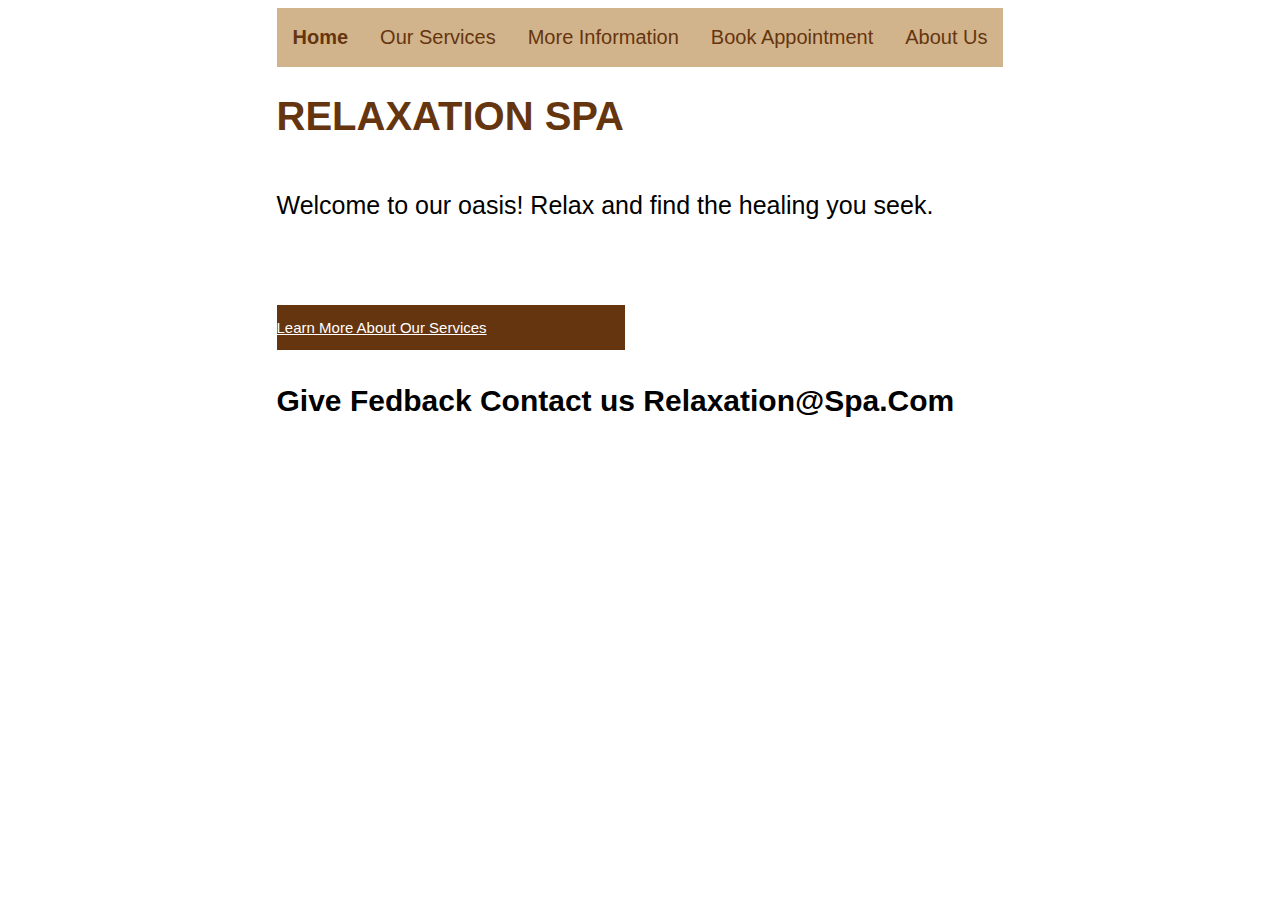
<file: index.html>
<!DOCTYPE html>
<html lang="en">
	
<head>
  <meta charset="UTF-8">
  <meta name="viewport" content="width=device-width, initial-scale=1" >
  <meta http-equiv="X-UA-Compatible"> <content="ie=edge">
  <title›Brochure Site for Relaxation Spa</title›
</head>
<html>
	
<head>
<link rel="stylesheet" href="styles.css">
</head>
<head>
<style>
 html, body {
      display: flex;
      justify-content: center;
      font-family: Roboto, Arial, sans-serif;
      font-size: 15px;
      }
.button {
      background-color: #65350F;
      color: white;
      padding: 14px 0;
      margin: 10px 0;
      border: 10px ;
      cursor: grab;
      width: 48%;
      justify-content: center;
      }
button:hover {
      opacity: 0.8;
      } 
	
</style>
</head>

<div>
  <div class="topnav">

     <a class="topnav a" href="About.html">About Us</a>

    <a class="topnav a" href="Book-Appt.html">Book Appointment</a>
	  
    <a class="topnav a" href="More.html">More Information</a>
	  
    <a class="topnav a" href="Services.html">Our Services</a>
       
    <a class="topnav a"; href="index.html"><strong>Home</strong></a>
	  
 </div>
<body> 
<style>
 body {
        background-image: url(https://img.freepik.com/free-photo/spa-composition-with-body-care-items-light-background-place-text-concept-beauty-body-care_169016-4539.jpg?size=626&ext=jpg&ga=GA1.2.1211760874.1668981463);
       no-repeat center center fixed; 
  -webkit-background-size: cover;
  -moz-background-size: cover;
  -o-background-size: cover;
  background-size: cover;
}
 button:hover {
      opacity: 0.8;
      }        
</style>
<div>
  <h1>RELAXATION SPA <h1>
</div>	
<div class="wrapper">
 <body>
  <p>Welcome to our oasis! Relax and find the healing you seek.<p>
</body>
<body>
 <div class="button">
        <a href="Services.html" class="button">Learn More About Our Services</a>
 </div>
</body>
<body>
<footer class="container-fluid text-center">
  <h2> Give Fedback Contact us Relaxation@Spa.Com </h2>
</footer>
</body>
</html>
</file>
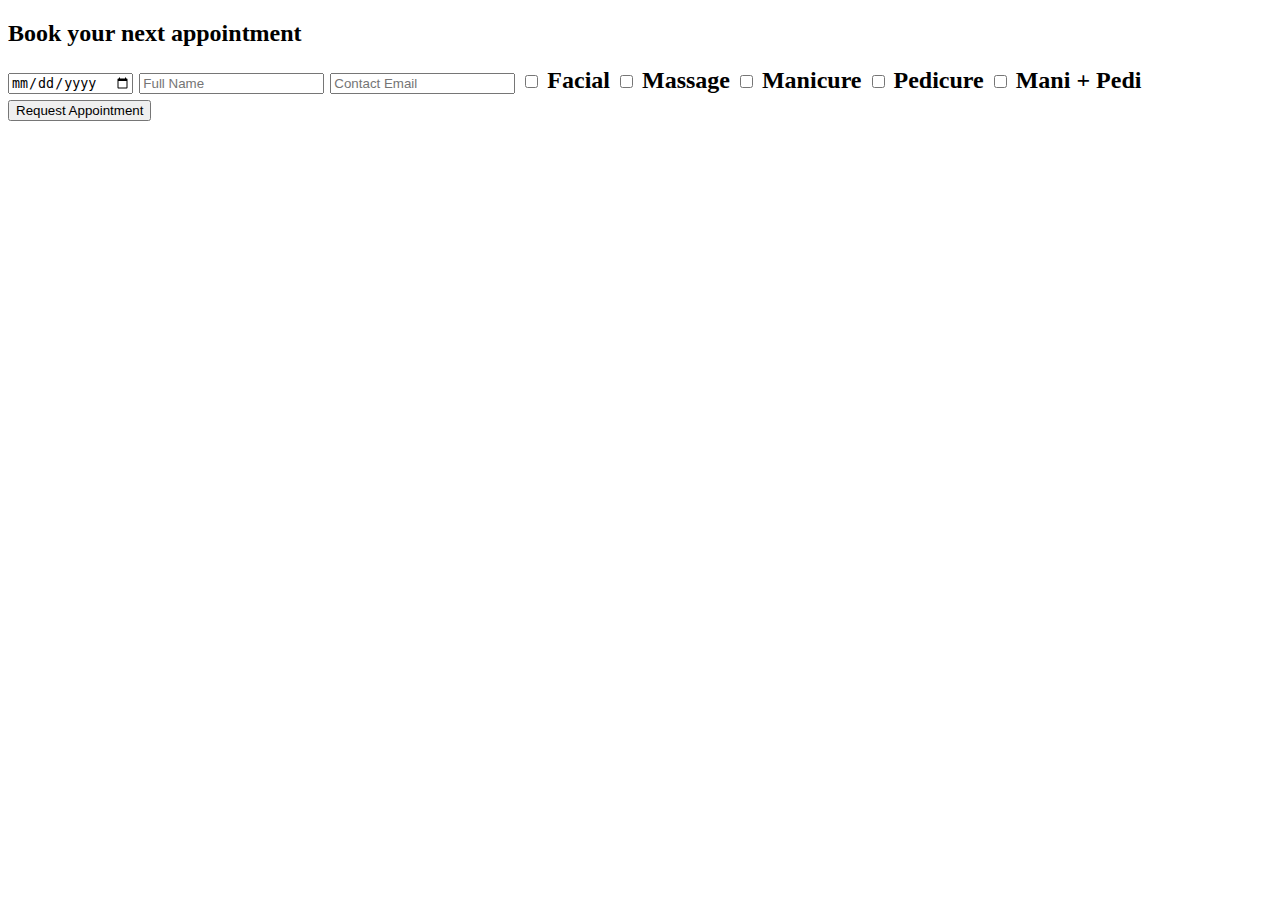
<file: Book Appt.html>
<!DOCTYPE html>
<html lang="en">
<body>
<div>	
<form>
  <h2> Book your next appointment <h2>
    <input type="date" placeholder="Preferred date">
    <input type="text" placeholder="Full Name">
    <input type="text" placeholder="Contact Email">
    <input type="checkbox" unchecked>
           Facial
   <input type="checkbox" unchecked>
           Massage
  <input type="checkbox" unchecked>
           Manicure
   <input type="checkbox" unchecked>
           Pedicure
   <input type="checkbox" unchecked>
           Mani + Pedi
    <button type="submit"> Request Appointment </button?>
  </label>
  </form>
</div>
<body>
</file>
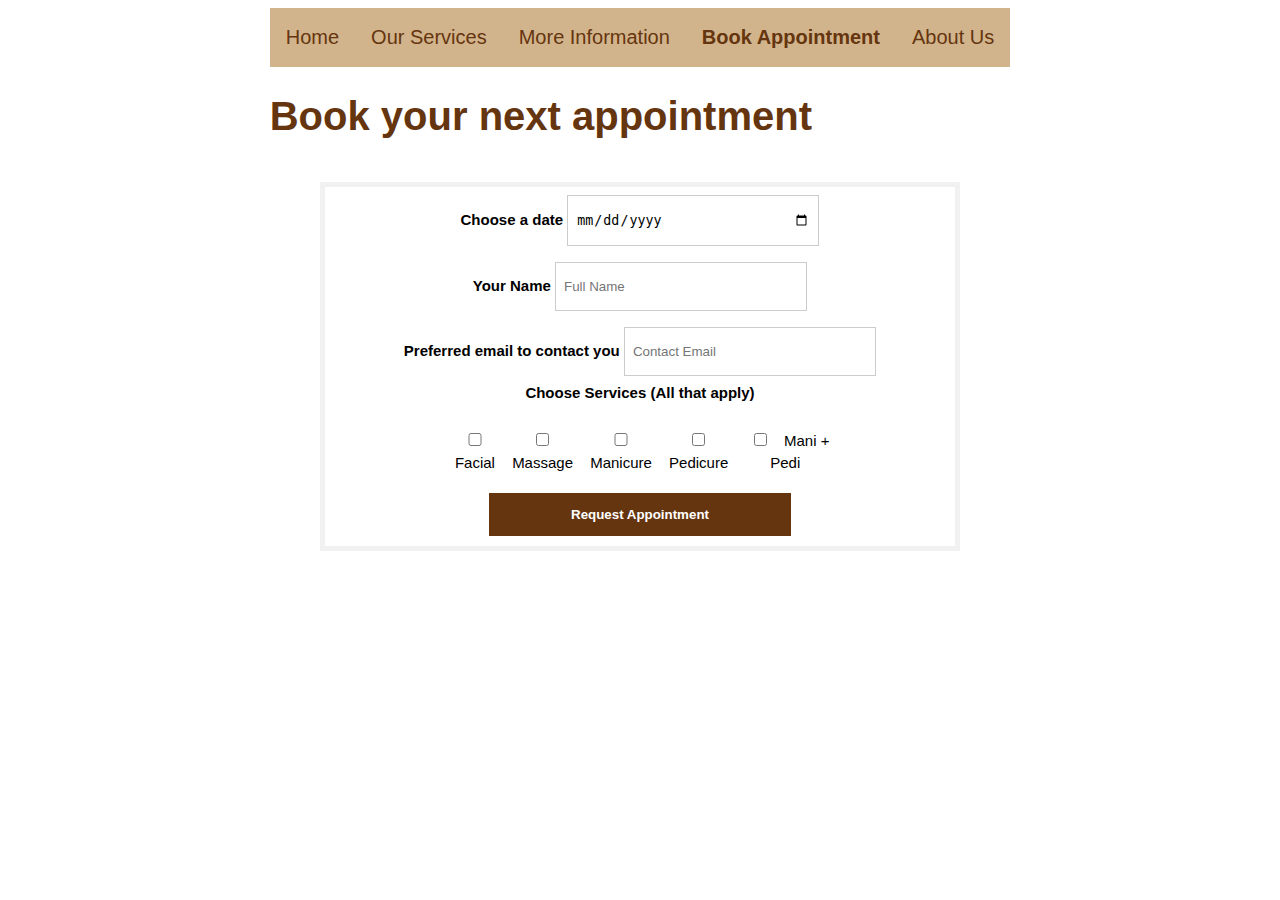
<file: Book-Appt.html>
<!DOCTYPE html>
<html>
<html lang="en">
  
<head>
  <meta charset="UTF-8">
  <meta name="viewport" content="width=device-width, initial-scale=1.0"›
  <meta http-equiv="X-UA-Compatible" content="ie=edge">
  <title›Our Services </title›
</head>
<head>
<style>
      html, body {
      display: flex;
      justify-content: center;
      font-family: Roboto, Arial, sans-serif;
      font-size: 15px;
      }
	form {
      border: 5px solid #f1f1f1;
      }
      input[type=text], input[type=date], input[type=checkbox] {
      width: 40%;
      padding: 16px 8px;
      margin: 8px 0;
      display: inline-block;
      border: 1px solid #ccc;
      box-sizing: border-box;
      }
	  button {
      background-color: #65350F;
      color: white;
      padding: 14px 0;
      margin: 10px 0;
      border: none;
      cursor: grab;
      width: 48%;
	justify-content: center;
      }
	button:hover {
      opacity: 0.8;
      } 
.checkboxes{
      text-align: center;
	display: flex;
      justify-content: center;
      margin: 24px 50px 12px;
      }
.formcontainer {
      text-align: center;
      margin: 24px 50px 12px;
      }
      .container {
      padding: 16px 0;
      text-align:wrap;
      }
      span.psw {
      float: right;
      padding-top: 0;
      padding-right: 15px;
      }
      /* Change styles for span on extra small screens */
      @media screen and (max-width: 300px) {
      span.psw {
      display: block;
      float: none;
      }
    </style>
  </head>
	<head>
<link rel="stylesheet" href="styles.css">
</head>

<div>
  <div class="topnav">

     <a class="topnav a" href="About.html">About Us</a>

    <a class="topnav a" href="Book-Appt.html"><strong>Book Appointment</strong></a>
	  
    <a class="topnav a" href="More.html">More Information</a>
	  
    <a class="topnav a" href="Services.html">Our Services</a>
       
    <a class="topnav a" href="index.html">Home</a>
	  
 </div>
  
<div>	
<h1> Book your next appointment <h1>
	</div>
<div class="formcontainer">
<div class="container">
<form>
<div>
    <label for="date"><strong>Choose a date</strong></label>
    <input type="date" placeholder="Preferred date">
</div>
<div>
    <label for="Full Name"><strong>Your Name</strong></label>
    <input type="text" placeholder="Full Name">
</div>
<div>
    <label for="contact email"><strong>Preferred email to contact you</strong></label>
    <input type="text" placeholder="Contact Email">
</div>
<div>
    <label><strong>Choose Services (All that apply) </strong></label>
<div class="checkboxes">
<div>
   <input type="checkbox" unchecked>
          Facial
	</div>
	<div>
   <input type="checkbox" unchecked>
	Massage 
	</div>
	<div>
  <input type="checkbox" unchecked>
          Manicure
	</div>
	<div>
   <input type="checkbox" unchecked>
          Pedicure
	</div>
	<div>
   <input type="checkbox" unchecked>
          Mani + Pedi
	</div>
</div>
    <button type="submit"><strong>Request Appointment</strong> </button>
  </form>
</div>
  </html>
</file>
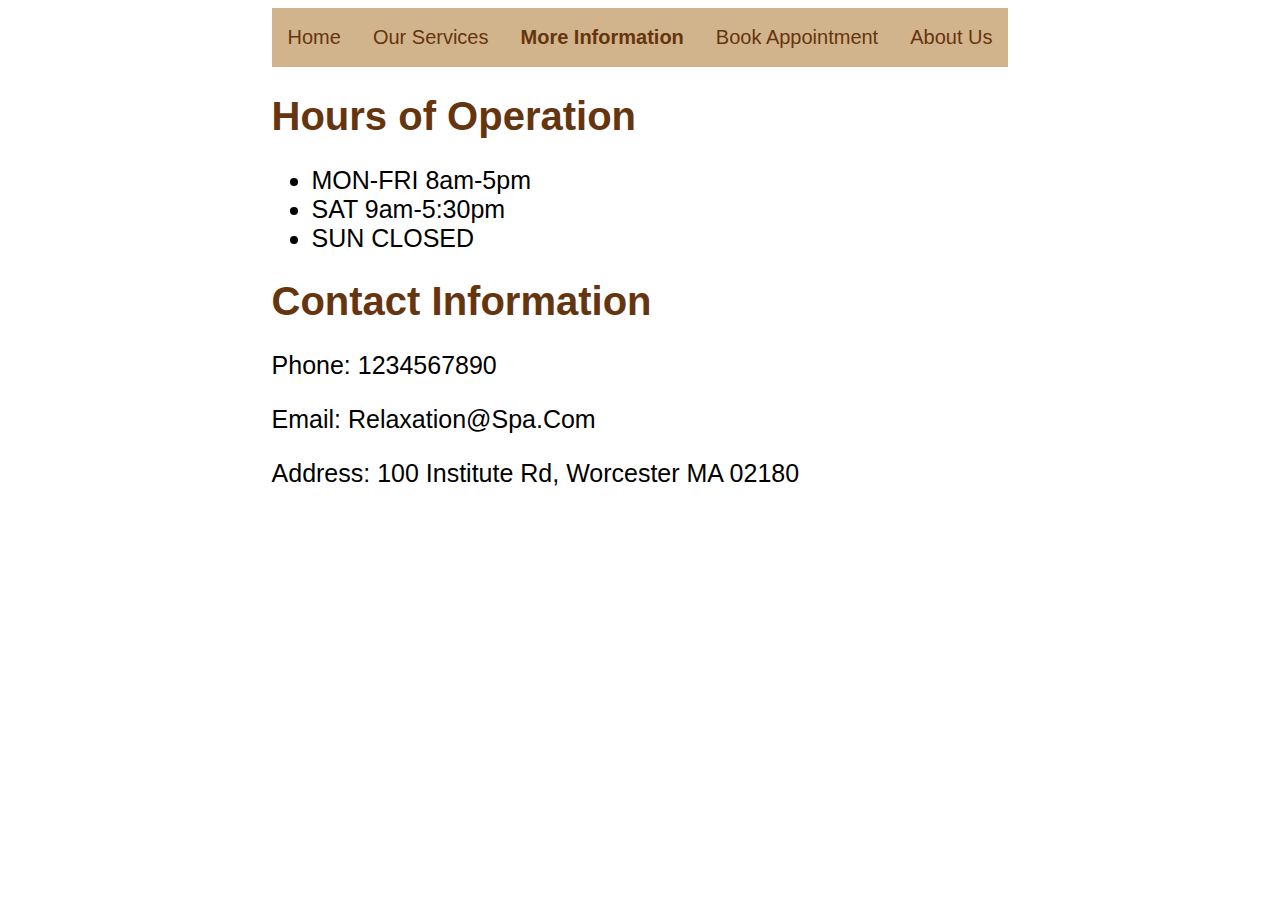
<file: More.html>
<!DOCTYPE html>
<html>
<html lang="en">
	
<head>
  <meta charset="UTF-8">
  <meta name="viewport" content="width=device-width, initial-scale=1.0"›
  <meta http-equiv="X-UA-Compatible" content="ie=edge">
  <title›Our Services </title›
</head>
<head>
<link rel="stylesheet" href="styles.css">
<style>
 html, body {
      display: flex;
      justify-content: center;
      font-family: Roboto, Arial, sans-serif;
     
      }
p, body {
  color: dark gray;
font-family: Roboto, Arial, sans-serif;
   font-size: 25px;
</style>
</head>

<div>
  <div class="topnav">

     <a class="topnav a" href="About.html">About Us</a>

    <a class="topnav a" href="Book-Appt.html">Book Appointment</a>
	   	  
    <a class="topnav a" href="More.html"><strong>More Information</strong></a>
	  
    <a class="topnav a" href="Services.html">Our Services</a>
       
    <a class="topnav a" href="index.html">Home</a>
	  
 </div>
  <div>
	  <h1> Hours of Operation <h1>
		 </div>
 <body>
	 <div class="body">
	<ul>
	<li> MON-FRI 8am-5pm </li>
	<li> SAT 9am-5:30pm </li>
	<li> SUN CLOSED </li>
	</ul>
</div>
	 <div>
	<h1> Contact Information <h1>	
 </div>
 <div class="body">
	<p> Phone: 1234567890 <p>
	<p> Email: Relaxation@Spa.Com <p>
	<p> Address: 100 Institute Rd, Worcester MA 02180 <p>
</div>	
 
 </body>
</html>
</file>
<file: styles.css>
h1 {
  color: #65350F;
  font-size: 40px;
  text-align: centered;
}
h2 {
  color:light gray;
  font-size: 30px;
  text-align: wrapped;
}
p {
  color: dark gray;
   font-size: 25px;
}
div {
  text-align: centered;
  color:dark gray
}

 img {
            border-radius: 90%;
            width: 400px;
            padding: 10px;
            width: 350px;
            height: 350px;
        }
      
.center {
  display: flex;
  flex-wrap: wrap;
  flex-direction: row;
  align-items: center;
  justify-content: space-around;
}
section {
  width: auto;
  border: auto solid #2d2d2d;
  display: flex;
  flex-wrap: wrap;
  flex-direction: row;
  justify-content: space-around;
  align-items: flex-start;
}
.wrapper {
  display: grid;
   grid-template-columns: repeat(auto-fill, auto);
}

 .topnav {
            overflow: hidden;
            background-color: tan;
        }
topnav :hover {
      opacity: 0.8;
                }
 .topnav a {
                float: right;
                color: #65350F;
                text-align: center;
                padding: 18px 16px;
                text-decoration: none;
                font-size: 20px;
   topnav a:hover {
      opacity: 0.8;
                }
.footer {
                float: center;
                color: rgb (65350F);
                text-align: center;
                padding: 18px 16px;
                text-decoration: none;
                font-size: 20px;
                }
.button {
      background-color: #65350F;
      color: white;
      padding: 14px 0;
      margin: 10px 0;
      border: 10px ;
      cursor: grab;
      width: 48%;
      justify-content: center;
      }
button:hover {
      opacity: 0.8;
      } 
.form {
  color:light gray;
  font-size: 30px;
  text-align: wrapped;
}
.container {
  display: flex;
  flex-wrap: wrap;
  flex-direction: column;
  align-items: center;
}

 html, body {
      display: flex;
      justify-content: center;
      font-family: Roboto, Arial, sans-serif;
      font-size: 15px;
      }
   
  .table {
      border: auto solid #2d2d2d;
      justify-content: center;
      font-family: Roboto, Arial, sans-serif;
      font-size: 15px;
      }
</file>
